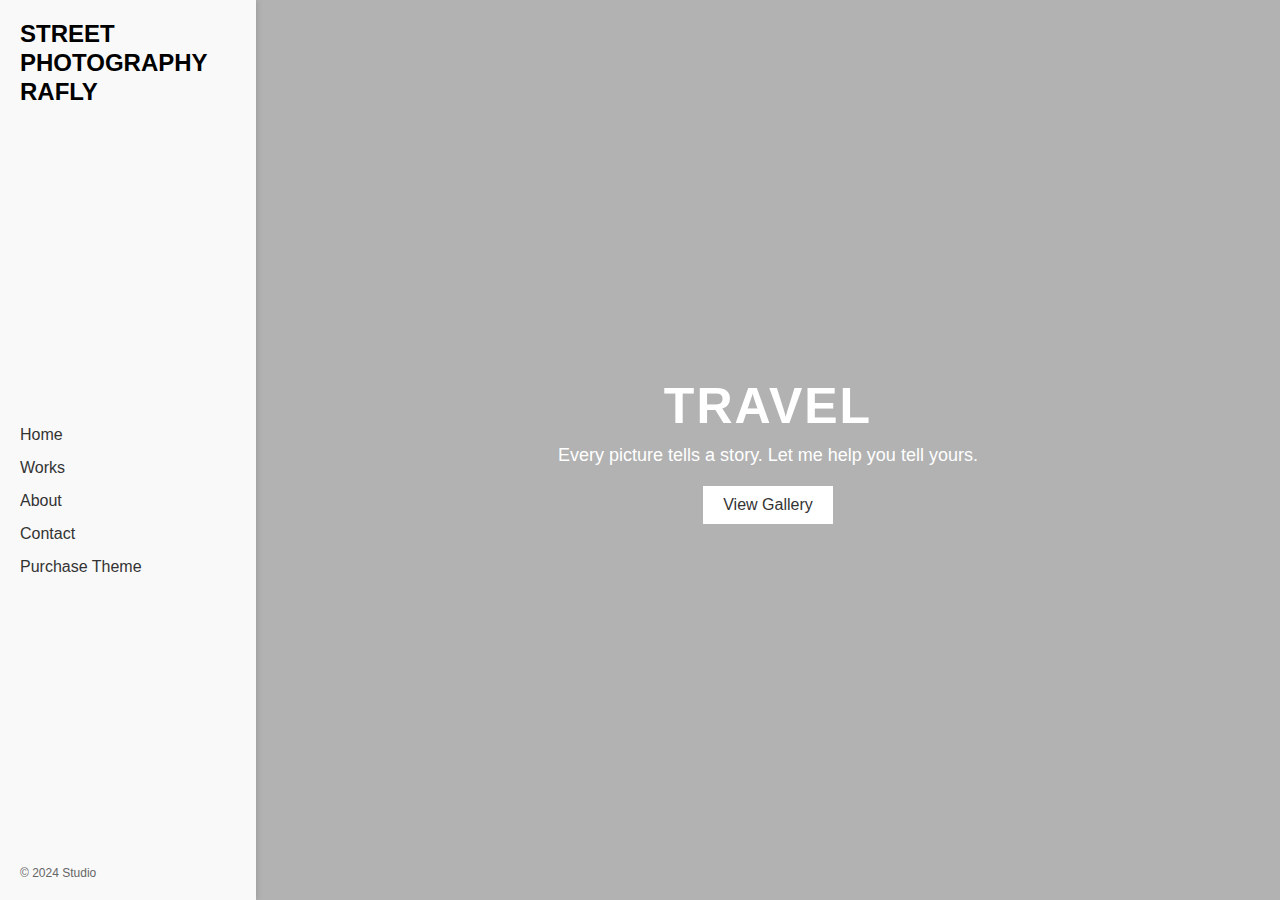
<file: index.html>
<!DOCTYPE html>
<html lang="en">
<head>
    <meta charset="UTF-8">
    <meta name="viewport" content="width=device-width, initial-scale=1.0">
    <title>Street Photography RAFLY</title>
    <link rel="stylesheet" href="style.css">
</head>
<body>
    <!-- Sidebar -->
    <div class="sidebar">
        <h1>STREET <br> PHOTOGRAPHY RAFLY</h1>
        <nav>
            <ul>
                <li><a href="#">Home</a></li>
                <li><a href="#">Works</a></li>
                <li><a href="#">About</a></li>
                <li><a href="#">Contact</a></li>
                <li><a href="#">Purchase Theme</a></li>
            </ul>
        </nav>
        <footer>
            <p>© 2024 Studio</p>
        </footer>
    </div>

    <!-- Main Content -->
    <div class="main-content">
        <div class="background-image">
            <div class="content">
                <h2>TRAVEL</h2>
                <p>Every picture tells a story. Let me help you tell yours.</p>
                <button>View Gallery</button>
            </div>
        </div>
    </div>
</body>
</html>
</file>
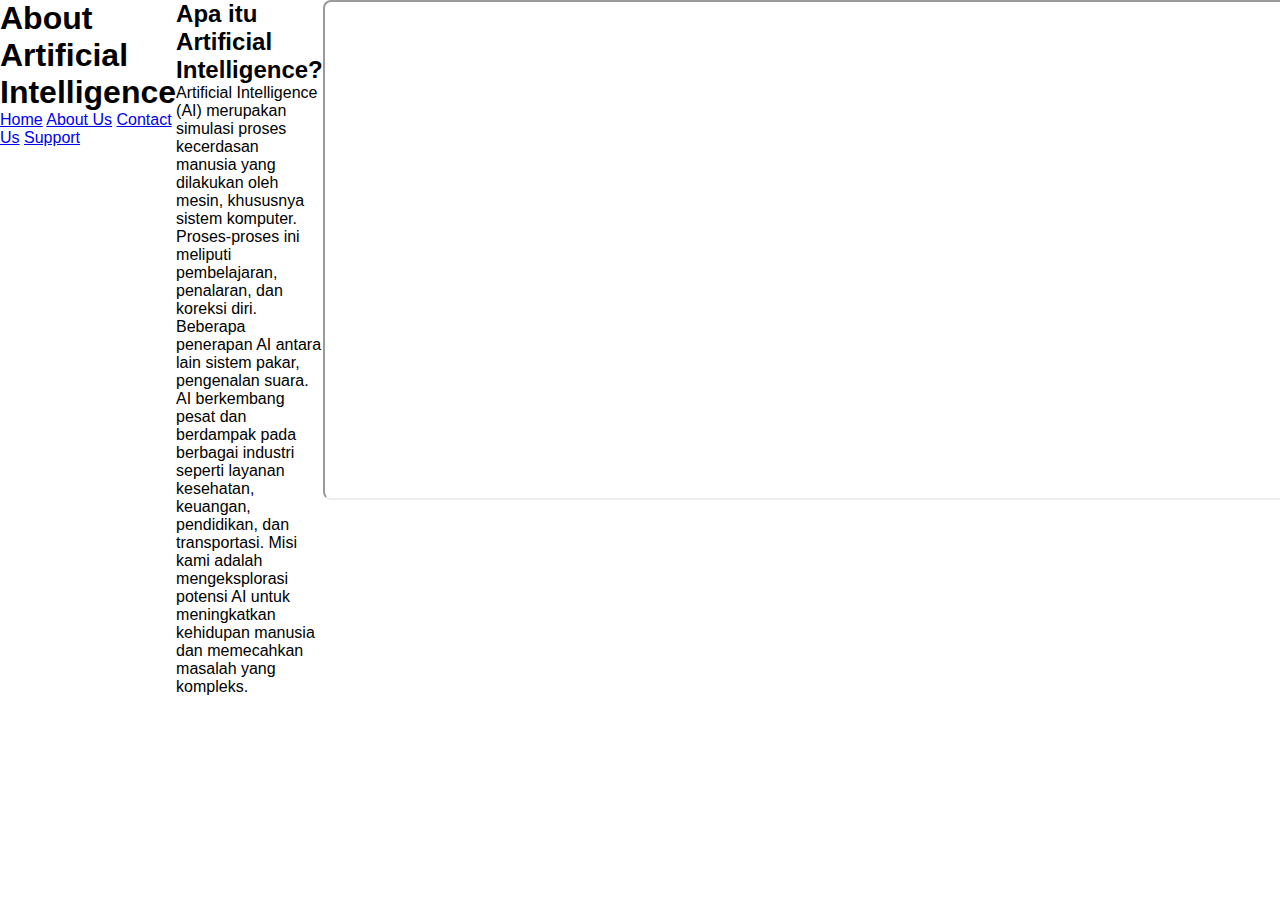
<file: About.html>
<!DOCTYPE html>
<html lang="en">
<head>
    <meta charset="UTF-8">
    <meta name="viewport" content="width=device-width, initial-scale=1.0">
    <title>About Us - Artificial Intelligence</title>
    <link rel="stylesheet" href="style.css">
</head>
<body>
    <header>
        <h1>About Artificial Intelligence</h1>
        <nav>
            <a href="index.html">Home</a>
            <a href="about.html">About Us</a>
            <a href="contact.html">Contact Us</a>
            <a href="Support.html">Support</a>
        </nav>
    </header>

    <main>
        <section class="about">
            <h2>Apa itu  Artificial Intelligence?</h2>
            <p>Artificial Intelligence (AI) merupakan simulasi proses kecerdasan manusia yang dilakukan oleh mesin, khususnya sistem komputer. Proses-proses ini meliputi pembelajaran, penalaran, dan koreksi diri. Beberapa penerapan AI antara lain sistem pakar, pengenalan suara.</p>
            <p>AI berkembang pesat dan berdampak pada berbagai industri seperti layanan kesehatan, keuangan, pendidikan, dan transportasi. Misi kami adalah mengeksplorasi potensi AI untuk meningkatkan kehidupan manusia dan memecahkan masalah yang kompleks.</p>
        </section>
    </main>
    <body>
    <style>
        iframe {
            width: 1510px; 
            height: 500px; /
            border: 2px solid #000; 
            border-radius: 8px; 
        }
    </style>
</head>
    <div>
        <iframe src="https://www.biznetgio.com/news/apa-itu-ai-web-development" width="1000" height="1000"></iframe>
    </div>
</body>

    <footer>
     
    </footer>
</body>
</html>
</file>
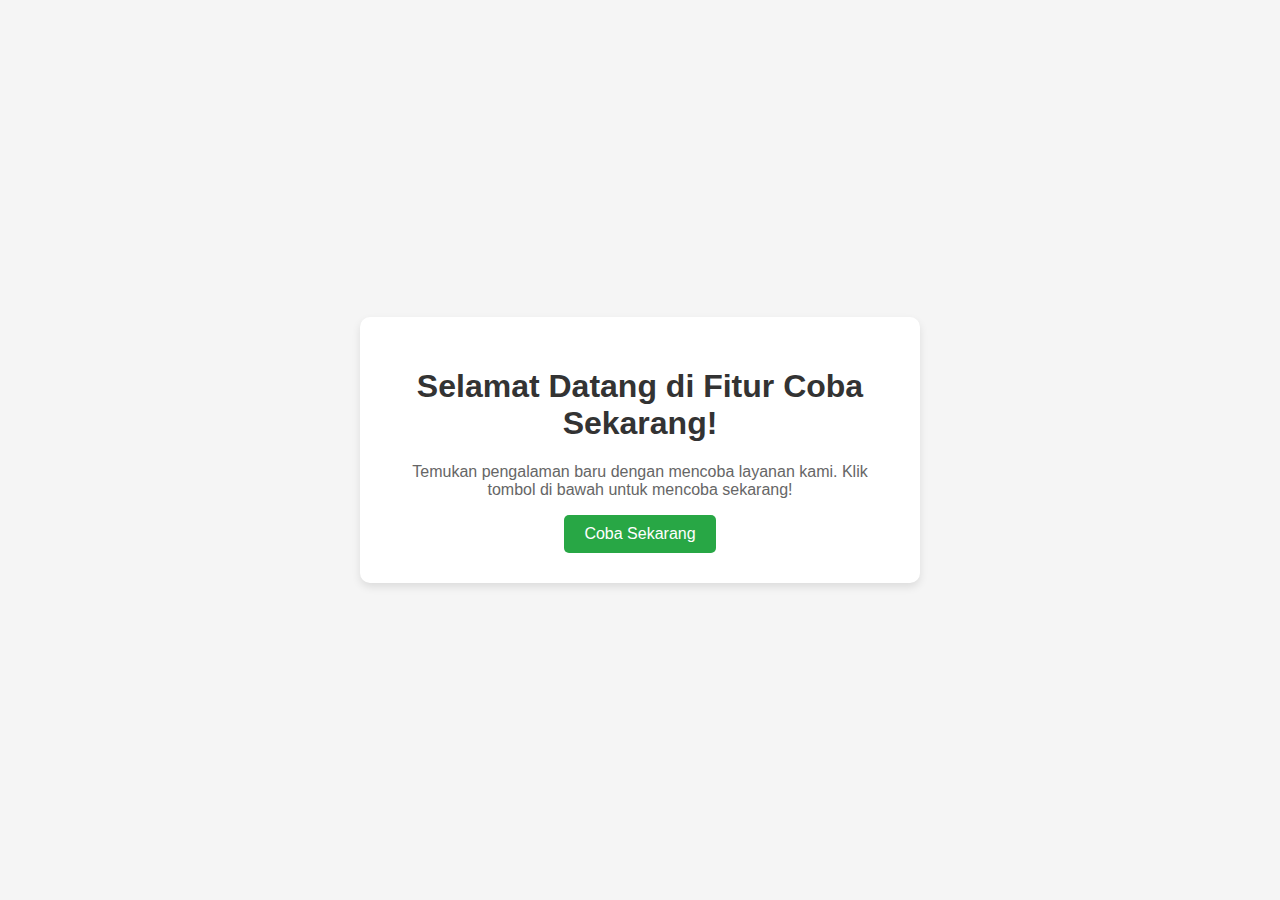
<file: Coba.html>
<!DOCTYPE html>
<html lang="en">
<head>
    <meta charset="UTF-8">
    <meta name="viewport" content="width=device-width, initial-scale=1.0">
    <title>Fitur Coba Sekarang</title>
    <style>
        /* Style umum untuk body */
        body {
            font-family: Arial, sans-serif;
            display: flex;
            justify-content: center;
            align-items: center;
            height: 100vh;
            margin: 0;
            background-color: #f5f5f5;
        }

        /* Style container utama */
        .container {
            text-align: center;
            background-color: #ffffff;
            padding: 30px;
            border-radius: 10px;
            box-shadow: 0px 4px 8px rgba(0, 0, 0, 0.1);
            max-width: 500px;
        }

        /* Style heading */
        h1 {
            color: #333333;
        }

        /* Style paragraf */
        p {
            color: #666666;
        }

        /* Style tombol "Coba Sekarang" */
        .btn-try-now {
            padding: 10px 20px;
            background-color: #28a745;
            color: #ffffff;
            font-size: 16px;
            border: none;
            border-radius: 5px;
            cursor: pointer;
            text-decoration: none;
        }

        /* Hover effect untuk tombol */
        .btn-try-now:hover {
            background-color: #218838;
        }

        /* Style modal overlay */
        .modal-overlay {
            display: none;
            position: fixed;
            top: 0;
            left: 0;
            width: 100%;
            height: 100%;
            background-color: rgba(0, 0, 0, 0.5);
            justify-content: center;
            align-items: center;
        }

        /* Style modal */
        .modal {
            background-color: #ffffff;
            padding: 20px;
            border-radius: 8px;
            max-width: 400px;
            text-align: center;
        }

        /* Style tombol tutup */
        .close-btn {
            margin-top: 20px;
            padding: 8px 16px;
            background-color: #dc3545;
            color: #ffffff;
            border: none;
            border-radius: 5px;
            cursor: pointer;
        }

        .close-btn:hover {
            background-color: #c82333;
        }
    </style>
    
    <!-- Container utama -->
    <div class="container">
        <h1>Selamat Datang di Fitur Coba Sekarang!</h1>
        <p>Temukan pengalaman baru dengan mencoba layanan kami. Klik tombol di bawah untuk mencoba sekarang!</p>
        <!-- Tombol Coba Sekarang -->
        <button class="btn-try-now" onclick="showModal()">Coba Sekarang</button>
    </div>

    <!-- Modal Overlay -->
    <div class="modal-overlay" id="modalOverlay">
        <div class="modal">
            <h2>Selamat Mencoba!</h2>
            <p>Anda sekarang siap untuk mencoba fitur yang kami tawarkan. Semoga Anda mendapatkan pengalaman terbaik!</p>
            <!-- Tombol Tutup Modal -->
            <button class="close-btn" onclick="closeModal()">Tutup</button>
        </div>
    </div>

    <script>
        // Fungsi untuk menampilkan modal
        function showModal() {
            document.getElementById("modalOverlay").style.display = "flex";
        }

        // Fungsi untuk menutup modal
        function closeModal() {
            document.getElementById("modalOverlay").style.display = "none";
        }
    </script>

</body>
</html>
</file>
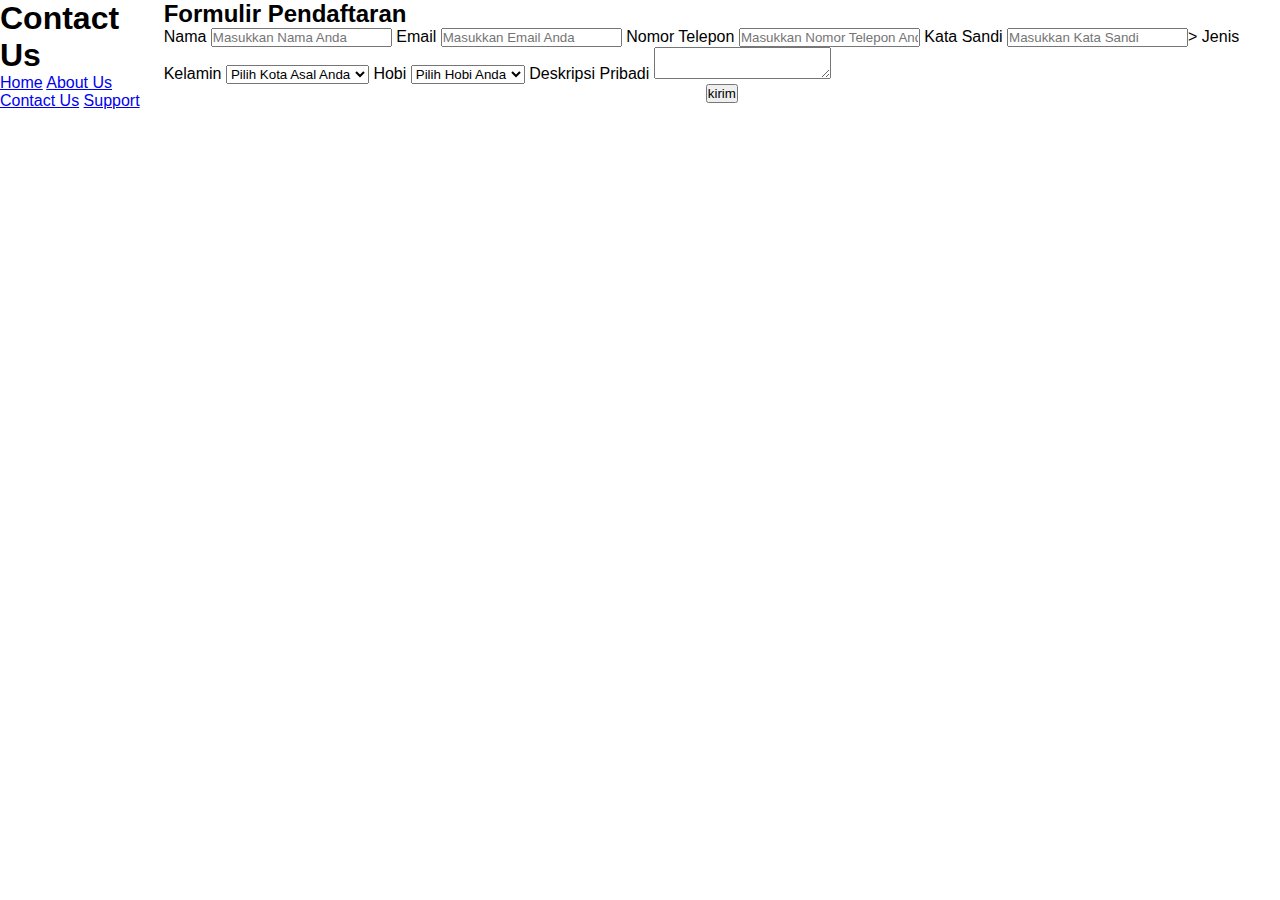
<file: Contact.html>
<!DOCTYPE html>
<html lang="en">
<head>
    <meta charset="UTF-8">
    <meta name="viewport" content="width=device-width, initial-scale=1.0">
    <title>Contact Us - Artificial Intelligence</title>
    <link rel="stylesheet" href="style.css">
</head>
<body>
    <header>
        <h1>Contact Us</h1>
        <nav>
            <a href="index.html">Home</a>
            <a href="about.html">About Us</a>
            <a href="contact.html">Contact Us</a>
            <a href="Support.html">Support</a>
        </nav>
    </header>

    <div class="form-container">
        <h2>Formulir Pendaftaran</h2>
        <form action="#" method="post">
            <label for="name">Nama</label>
            <input type="text" id="name" name="name" placeholder="Masukkan Nama Anda" required>

            <label for="email">Email</label>
            <input type="email" id="email" name="email" placeholder="Masukkan Email Anda" required>

            <label for="phone">Nomor Telepon</label>
            <input type="tel" id="phone" name="phone" placeholder="Masukkan Nomor Telepon Anda" required>

            <label for="password">Kata Sandi</label>
            <input type="password" id="password" name="password" placeholder="Masukkan Kata Sandi" required>>

            <label for="gender">Jenis Kelamin</label>
            <select id="gender" name="gender" required>
                <option value="" disabled selected>Pilih Kota Asal Anda</option> 
                <option value="Laki-Laki">Laki-Laki</option>
                <option value="Perempuan">Perempuan</option>
            </select>

            <label for="hobby">Hobi</label>
            <select id="hobby" name="hobby" required>
                <option value="" disabled selected>Pilih Hobi Anda</option>
                <option value="Sepak Bola">Sepak Bola</option>
                <option value="Badminton">Badminton</option>
                <option value="Renang">Renang</option>
                <option value="Menyanyi">Menyanyi</option>
                <option value="Membaca">Membaca</option>
                <option value="Menggoyang">Menggoyang</option>
            </select>
            
            <label for="">Deskripsi Pribadi</label>
                <td><textarea name="deskripsi_pribadi" required></textarea></td>
           
                <div style="text-align: center;">
                    <input type="submit" value="kirim">
                </div>
            </form>

    
</body>
</html>
</file>
<file: style.css>
/* Reset styling */
* {
    margin: 0;
    padding: 0;
    box-sizing: border-box;
    font-family: Arial, sans-serif;
}

body {
    display: flex;
    height: 100vh;
    overflow: hidden;
}

/* Sidebar styling */
.sidebar {
    width: 20%;
    background-color: #f9f9f9;
    padding: 20px;
    display: flex;
    flex-direction: column;
    justify-content: space-between;
    box-shadow: 2px 0 5px rgba(0, 0, 0, 0.1);
}

.sidebar h1 {
    font-size: 24px;
    line-height: 1.2;
    margin-bottom: 30px;
}

.sidebar nav ul {
    list-style-type: none;
}

.sidebar nav ul li {
    margin: 15px 0;
}

.sidebar nav ul li a {
    text-decoration: none;
    color: #333;
    font-size: 16px;
}

.sidebar footer {
    font-size: 12px;
    color: #666;
}

/* Main Content Styling */
.main-content {
    flex: 1;
    position: relative;
}

.background-image {
    width: 100%;
    height: 100%;
    background-image: url('https://source.unsplash.com/1600x900/?nature,waterfall'); /* Ganti URL jika ingin */
    background-size: cover;
    background-position: center;
    display: flex;
    align-items: center;
    justify-content: center;
    position: relative;
}

.background-image::before {
    content: '';
    position: absolute;
    top: 0;
    left: 0;
    width: 100%;
    height: 100%;
    background: rgba(0, 0, 0, 0.3); /* Overlay gelap */
}

.content {
    text-align: center;
    color: #fff;
    position: relative;
    z-index: 2;
}

.content h2 {
    font-size: 50px;
    margin-bottom: 10px;
    letter-spacing: 2px;
}

.content p {
    font-size: 18px;
    margin-bottom: 20px;
}

button {
    background-color: #fff;
    color: #333;
    border: none;
    padding: 10px 20px;
    font-size: 16px;
    cursor: pointer;
    transition: all 0.3s ease;
}

button:hover {
    background-color: #333;
    color: #fff;
}
</file>
